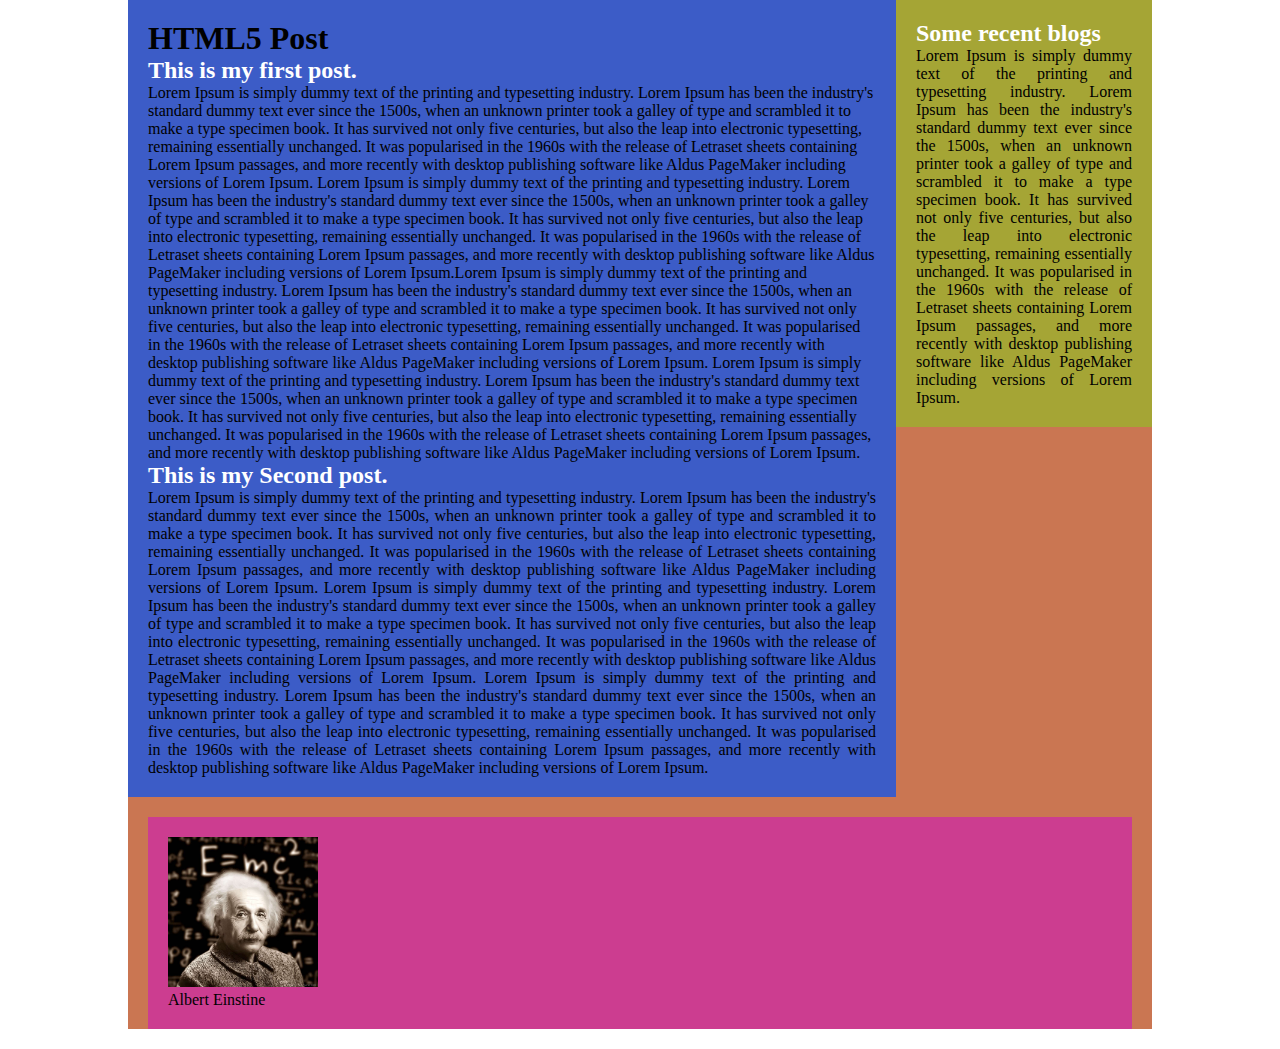
<file: index.html>
<!DOCTYPE html>
<html>
    <head>
        <title>My First Blog Post</title>
        <link rel="stylesheet" type="text/css" href="style.css">
    </head>

    <body>
        <div class="container">

            <div class="blog-post">
                <h1>HTML5 Post</h1>
                <h2 class="hello">This is my first post.</h2>
                <p>Lorem Ipsum is simply dummy text of the printing and typesetting industry. Lorem Ipsum has been the industry's standard dummy text ever since the 1500s, when an unknown printer took a galley of type and scrambled it to make a type specimen book. It has survived not only five centuries, but also the leap into electronic typesetting, remaining essentially unchanged. It was popularised in the 1960s with the release of Letraset sheets containing Lorem Ipsum passages, and more recently with desktop publishing software like Aldus PageMaker including versions of Lorem Ipsum. Lorem Ipsum is simply dummy text of the printing and typesetting industry. Lorem Ipsum has been the industry's standard dummy text ever since the 1500s, when an unknown printer took a galley of type and scrambled it to make a type specimen book. It has survived not only five centuries, but also the leap into electronic typesetting, remaining essentially unchanged. It was popularised in the 1960s with the release of Letraset sheets containing Lorem Ipsum passages, and more recently with desktop publishing software like Aldus PageMaker including versions of Lorem Ipsum.Lorem Ipsum is simply dummy text of the printing and typesetting industry. Lorem Ipsum has been the industry's standard dummy text ever since the 1500s, when an unknown printer took a galley of type and scrambled it to make a type specimen book. It has survived not only five centuries, but also the leap into electronic typesetting, remaining essentially unchanged. It was popularised in the 1960s with the release of Letraset sheets containing Lorem Ipsum passages, and more recently with desktop publishing software like Aldus PageMaker including versions of Lorem Ipsum. Lorem Ipsum is simply dummy text of the printing and typesetting industry. Lorem Ipsum has been the industry's standard dummy text ever since the 1500s, when an unknown printer took a galley of type and scrambled it to make a type specimen book. It has survived not only five centuries, but also the leap into electronic typesetting, remaining essentially unchanged. It was popularised in the 1960s with the release of Letraset sheets containing Lorem Ipsum passages, and more recently with desktop publishing software like Aldus PageMaker including versions of Lorem Ipsum.</p>            

                <h2 class="hello">This is my Second post.</h2>
                <p class="main-text">Lorem Ipsum is simply dummy text of the printing and typesetting industry. Lorem Ipsum has been the industry's standard dummy text ever since the 1500s, when an unknown printer took a galley of type and scrambled it to make a type specimen book. It has survived not only five centuries, but also the leap into electronic typesetting, remaining essentially unchanged. It was popularised in the 1960s with the release of Letraset sheets containing Lorem Ipsum passages, and more recently with desktop publishing software like Aldus PageMaker including versions of Lorem Ipsum. Lorem Ipsum is simply dummy text of the printing and typesetting industry. Lorem Ipsum has been the industry's standard dummy text ever since the 1500s, when an unknown printer took a galley of type and scrambled it to make a type specimen book. It has survived not only five centuries, but also the leap into electronic typesetting, remaining essentially unchanged. It was popularised in the 1960s with the release of Letraset sheets containing Lorem Ipsum passages, and more recently with desktop publishing software like Aldus PageMaker including versions of Lorem Ipsum. Lorem Ipsum is simply dummy text of the printing and typesetting industry. Lorem Ipsum has been the industry's standard dummy text ever since the 1500s, when an unknown printer took a galley of type and scrambled it to make a type specimen book. It has survived not only five centuries, but also the leap into electronic typesetting, remaining essentially unchanged. It was popularised in the 1960s with the release of Letraset sheets containing Lorem Ipsum passages, and more recently with desktop publishing software like Aldus PageMaker including versions of Lorem Ipsum.</p>            

            </div>
            
            <div class="recent-blogs">
                <h2>Some recent blogs</h2>
                <p class="main-text">Lorem Ipsum is simply dummy text of the printing and typesetting industry. Lorem Ipsum has been the industry's standard dummy text ever since the 1500s, when an unknown printer took a galley of type and scrambled it to make a type specimen book. It has survived not only five centuries, but also the leap into electronic typesetting, remaining essentially unchanged. It was popularised in the 1960s with the release of Letraset sheets containing Lorem Ipsum passages, and more recently with desktop publishing software like Aldus PageMaker including versions of Lorem Ipsum.</p>
            </div>

            <div class="clearfix"></div>
            
            <div class="author-text">
                <img src="author.jpg" alt="Albert Einstine" height="150">
                <p>Albert Einstine</p>
            </div>
        </div>
    </body>
</html>
</file>
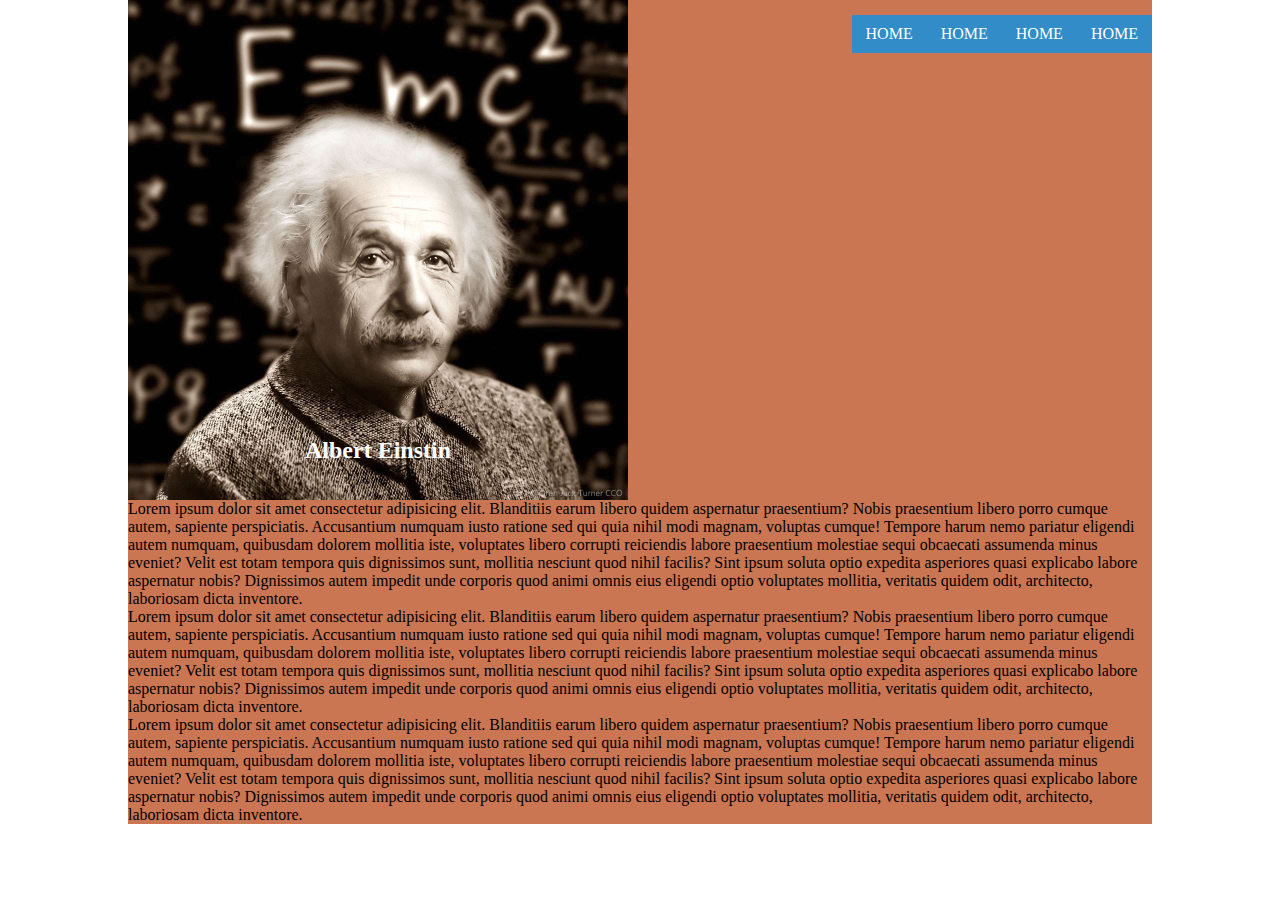
<file: index2.html>
<html lang="en">
<head>
    <meta charset="UTF-8">
    <meta name="viewport" content="width=device-width, initial-scale=1.0">
    <meta http-equiv="X-UA-Compatible" content="ie=edge">
    <link rel="stylesheet" href="style.css">
    <title>Document</title>
</head>
<body>
    <div class="container">
        <div class="navigation clearfix">
            <div class="logo-box">
                <img src="author.jpg" alt="logo">

                <div class="text-box">
                    <h2>Albert Einstin</h2>
                </div>
            </div>
            <nav>
                <ul>
                    <li><a href="#">Home</a></li>
                    <li><a href="#">Home</a></li>
                    <li><a href="#">Home</a></li>
                    <li><a href="#">Home</a></li>
                </ul>
            </nav>
        </div>

        <p>Lorem ipsum dolor sit amet consectetur adipisicing elit. Blanditiis earum libero quidem aspernatur praesentium? Nobis praesentium libero porro cumque autem, sapiente perspiciatis. Accusantium numquam iusto ratione sed qui quia nihil modi magnam, voluptas cumque! Tempore harum nemo pariatur eligendi autem numquam, quibusdam dolorem mollitia iste, voluptates libero corrupti reiciendis labore praesentium molestiae sequi obcaecati assumenda minus eveniet? Velit est totam tempora quis dignissimos sunt, mollitia nesciunt quod nihil facilis? Sint ipsum soluta optio expedita asperiores quasi explicabo labore aspernatur nobis? Dignissimos autem impedit unde corporis quod animi omnis eius eligendi optio voluptates mollitia, veritatis quidem odit, architecto, laboriosam dicta inventore.</p>
        <p>Lorem ipsum dolor sit amet consectetur adipisicing elit. Blanditiis earum libero quidem aspernatur praesentium? Nobis praesentium libero porro cumque autem, sapiente perspiciatis. Accusantium numquam iusto ratione sed qui quia nihil modi magnam, voluptas cumque! Tempore harum nemo pariatur eligendi autem numquam, quibusdam dolorem mollitia iste, voluptates libero corrupti reiciendis labore praesentium molestiae sequi obcaecati assumenda minus eveniet? Velit est totam tempora quis dignissimos sunt, mollitia nesciunt quod nihil facilis? Sint ipsum soluta optio expedita asperiores quasi explicabo labore aspernatur nobis? Dignissimos autem impedit unde corporis quod animi omnis eius eligendi optio voluptates mollitia, veritatis quidem odit, architecto, laboriosam dicta inventore.</p>
        <p>Lorem ipsum dolor sit amet consectetur adipisicing elit. Blanditiis earum libero quidem aspernatur praesentium? Nobis praesentium libero porro cumque autem, sapiente perspiciatis. Accusantium numquam iusto ratione sed qui quia nihil modi magnam, voluptas cumque! Tempore harum nemo pariatur eligendi autem numquam, quibusdam dolorem mollitia iste, voluptates libero corrupti reiciendis labore praesentium molestiae sequi obcaecati assumenda minus eveniet? Velit est totam tempora quis dignissimos sunt, mollitia nesciunt quod nihil facilis? Sint ipsum soluta optio expedita asperiores quasi explicabo labore aspernatur nobis? Dignissimos autem impedit unde corporis quod animi omnis eius eligendi optio voluptates mollitia, veritatis quidem odit, architecto, laboriosam dicta inventore.</p>
    </div>
</body>
</html>
</file>
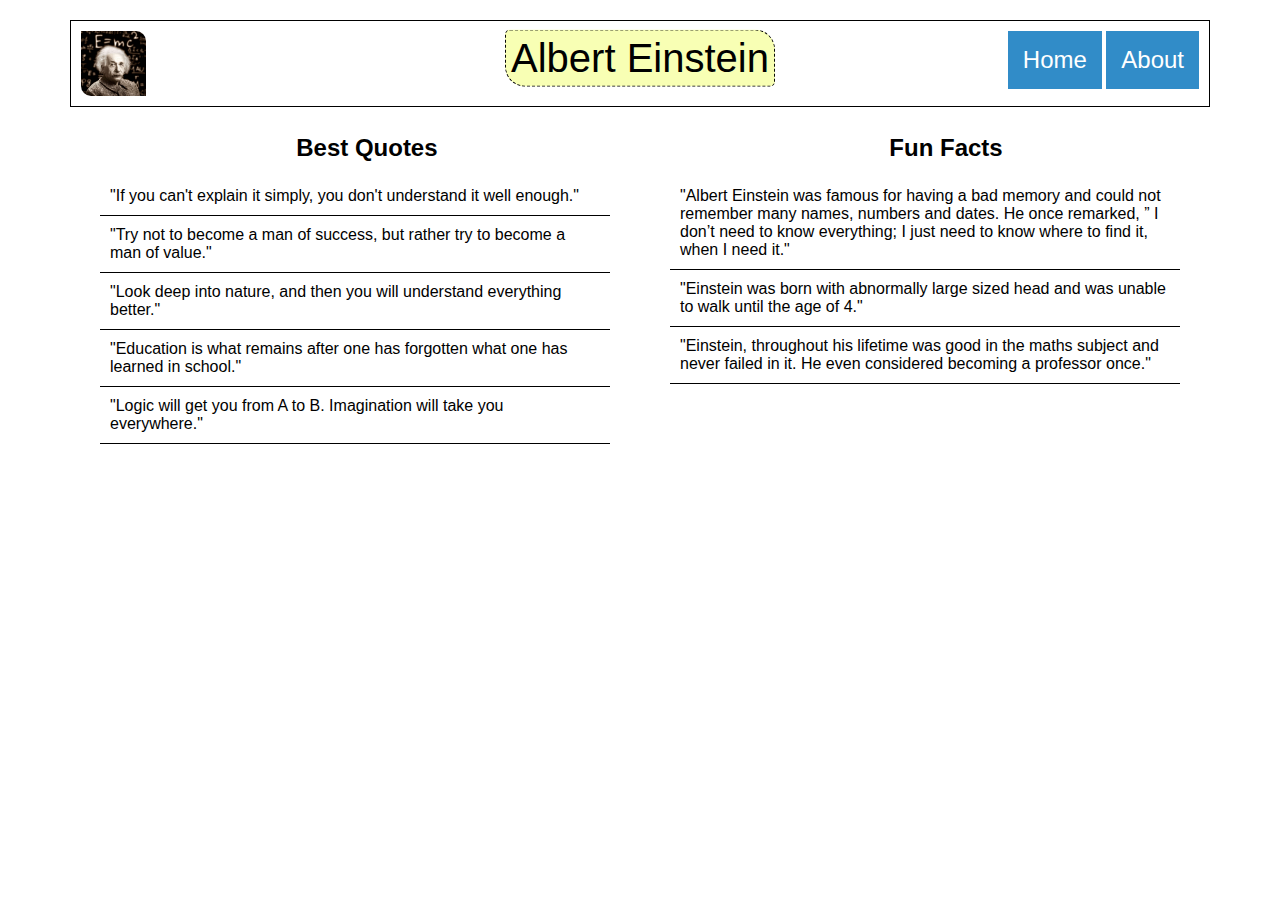
<file: index3.html>
<html lang="en">
<head>
    <meta charset="UTF-8">
    <meta name="viewport" content="width=device-width, initial-scale=1.0">
    <meta http-equiv="X-UA-Compatible" content="ie=edge">
    <link rel="stylesheet" href="style3.css">
    <title>HTML</title>
</head>
<body>
    <div class="container">
        <div class="navigation clearfix">
            <div class="logo">
                <img src="./author.jpg" alt="Albert Einstein">
            </div>
            
            <div class="main-text">
                <h1>Albert Einstein</h1>
            </div>

            <nav class="menu">
                <ul>
                    <li>Home</li>
                    <li>About</li>
                </ul>
            </nav>
        </div>

        <div class="content clearfix">
            <div class="quotes">
                <h2>Best Quotes</h2>
                <ul>                        
                    <li>"If you can't explain it simply, you don't understand it well enough."</li>
                    <li>"Try not to become a man of success, but rather try to become a man of value."</li>
                    <li>"Look deep into nature, and then you will understand everything better."</li>
                    <li>"Education is what remains after one has forgotten what one has learned in school."</li>
                    <li>"Logic will get you from A to B. Imagination will take you everywhere."</li>
                </ul>
            </div>

            <div class="fun-facts">
                <h2>Fun Facts</h2>
                <ul>                        
                    <li>"Albert Einstein was famous for having a bad memory and could not remember many names, numbers and dates. He once remarked, ” I don’t need to know everything; I just need to know where to find it, when I need it."</li>
                    <li>"Einstein was born with abnormally large sized head and was unable to walk until the age of 4."</li>
                    <li>"Einstein, throughout his lifetime was good in the maths subject and never failed in it. He even considered becoming a professor once."</li>
                </ul>
            </div>
        </div>

    </div>
</body>
</html>
</file>
<file: style.css>
* {
    margin: 0;
    padding: 0;
    box-sizing: border-box;
}

.clearfix {zoom: 1;}
.clearfix:after {
    content: '.';
    clear: both;
    display: block;
    height: 0;
    visibility: hidden;
}


.container {
    width: 1140px;
    margin: 20px auto 0 auto;
}

.blog-post {
    width: 75%;
    background-color: rgb(60, 92, 199);
    float: left;
    padding: 20px;
}

.recent-blogs {
    width: 25%;
    background-color: rgb(165, 165, 53);
    float: left;
    padding: 20px;
}

.author-text {
    margin: 20px;
    background-color: rgb(204, 61, 144);
    padding: 20px;
}

.main-text {
    text-align: justify;
}


/* **************************************** */

.container {
    width: 80%;
    margin:0 auto;
    background: #ca7652;
}

.logo-box{
    float: left;
    position: relative;
    width:500px;
}

.logo-box img {
    display: block;
    width: 100%;
}

.text-box {
    position: absolute;
    top: 90%;
    left: 50%;
    transform: translate(-50%, -50%);
}

h2 {
    color: #fff;
}


nav ul {
    list-style: none;
    float: right;
    margin-top: 15px;
}

ul li {
    display: inline-block;
    background: #318cc8;
    padding: 10px 14px;
    margin-left: -4px;
}

ul li a {
    text-decoration: none;
    text-transform: uppercase;
    color: #fff;
}
</file>
<file: style3.css>
* {
    margin: 0;
    padding: 0;
    box-sizing: border-box;
    font-family: -apple-system, BlinkMacSystemFont, 'Segoe UI', Roboto, Oxygen, Ubuntu, Cantarell, 'Open Sans', 'Helvetica Neue', sans-serif
}

.clearfix {zoom: 1;}
.clearfix:after {
    content: '.';
    clear: both;
    display: block;
    height: 0;
    visibility: hidden;
}

.container {
    width: 1140px;
    margin: 20px auto 20px auto;
}

.navigation {
    border: 1px solid black;
}

.logo {
    float: left;
    width: 50%;
}

.menu {
    float: right;
    width: 50%;
}

.logo img {
    border-radius: 5px 20px 5px;
    width: 15%;
    padding: 10px;
}

.menu ul {
    float: right;
    margin: 10px 10px 10px 0;
    border-radius: 5px 20px 5px;
}

.menu ul li {
    background: #318cc8;
    list-style: none;
    display: inline-block;
    /* margin-left: -5px; */
    color: white;
    padding: 15px;
    font-size: 1.5em;
}

.main-text {
    position: relative;
}

.main-text h1{
    display: inline-block;
    position: absolute;
    transform: translate(-50%, 15%);
    font-size: 2.5rem;
    font-weight: normal;
    border: 1px dashed #000;
    border-radius: 5px 20px 5px;
    padding: 5px 5px 5px 5px;
    background-color: #efff5b75;
}

.quotes {
    float: left;
    width: 50%;
    margin-top: 20px;
    position: relative;
}

.fun-facts {
    float: right;
    width: 50%;
    margin-top: 20px;
    position: relative;
}

.quotes h2 {
    display: inline-block;
    margin: auto 0 auto 0;
    position: absolute;
    /* text-align: center; */
    transform: translate(160%, 26%);
}

.quotes ul {
    margin-top: 20px;
    list-style: none;
    padding: 30px;
}

.quotes ul li {
    border-bottom: 1px solid #000;
    padding: 10px;
}

.fun-facts h2{
    display: inline-block;
    margin: auto 0 auto 0;
    position: absolute;
    /* text-align: center; */
    transform: translate(220%, 26%);
}

.fun-facts ul {
    margin-top: 20px;
    list-style: none;
    padding: 30px;
}

.fun-facts ul li {
    padding: 10px;
    border-bottom: 1px solid #000;
}
</file>
